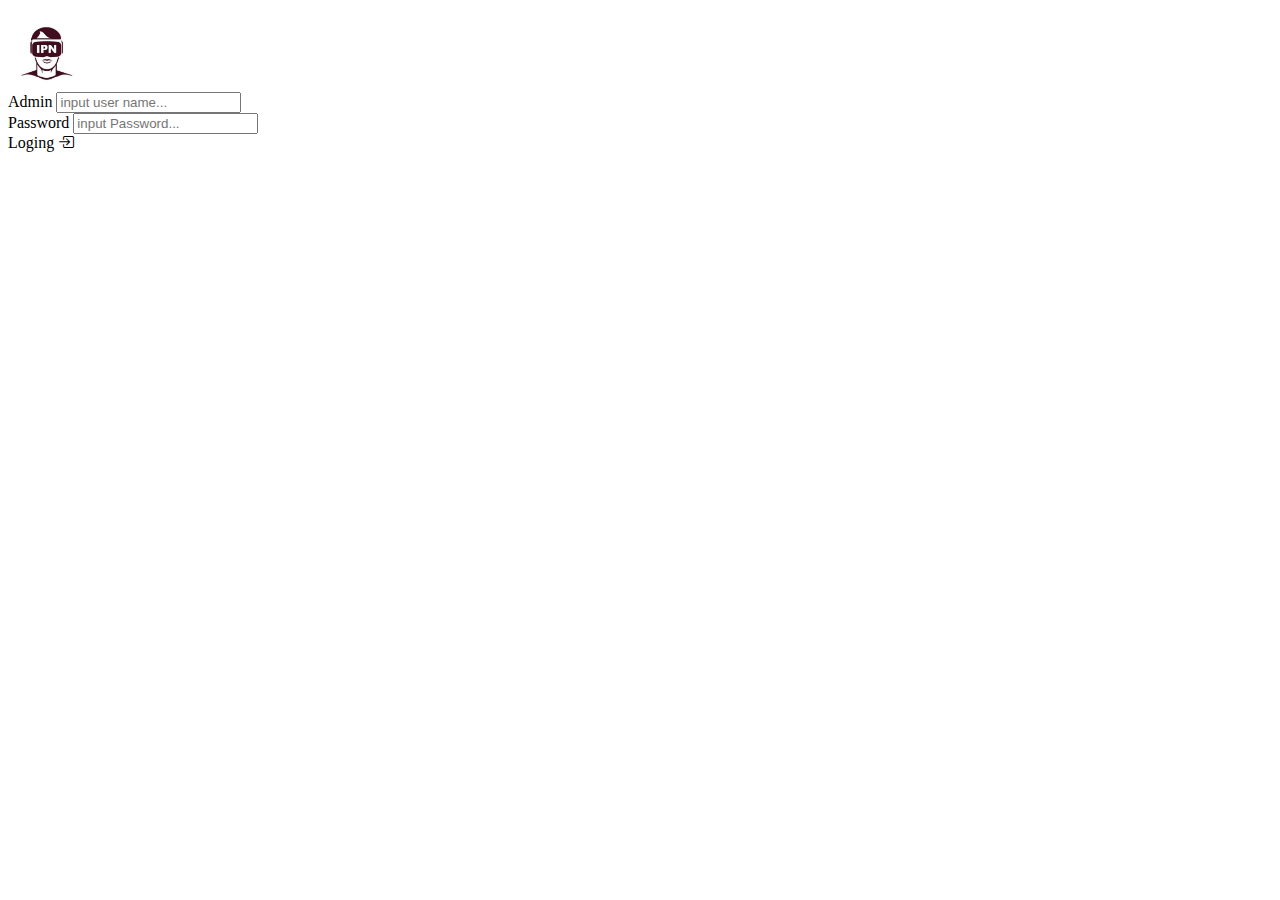
<file: login.html>
<!DOCTYPE html>
<html lang="en">
<head>
    <meta charset="UTF-8">
    <meta name="viewport" content="width=device-width, initial-scale=1.0">
    <title>AVR CLUB</title>
    <!--Boostrap icons link-->
    <link rel="stylesheet" href="https://cdn.jsdelivr.net/npm/bootstrap-icons@1.11.3/font/bootstrap-icons.min.css">
</head>
<body>
    <div class="container-fluid">
        <img src="img/laboratory logo.png" width="80px" class="login">
        <div class="mb-3">
            <label for="exampleFormControlInput1" class="form-label">Admin</label>
            <input type="email" class="form-control" id="exampleFormControlInput1" placeholder="input user name...">
          </div>
          <div class="mb-3">
            <label for="exampleFormControlTextarea1" class="form-label">Password</label>
            <input type="email" class="form-control" id="exampleFormControlInput1" placeholder="input Password...">
          </div>
          <label for="login">Loging</label>
          <i class="bi bi-box-arrow-in-right"></i>
    </div>
</body>
</html>
</file>
